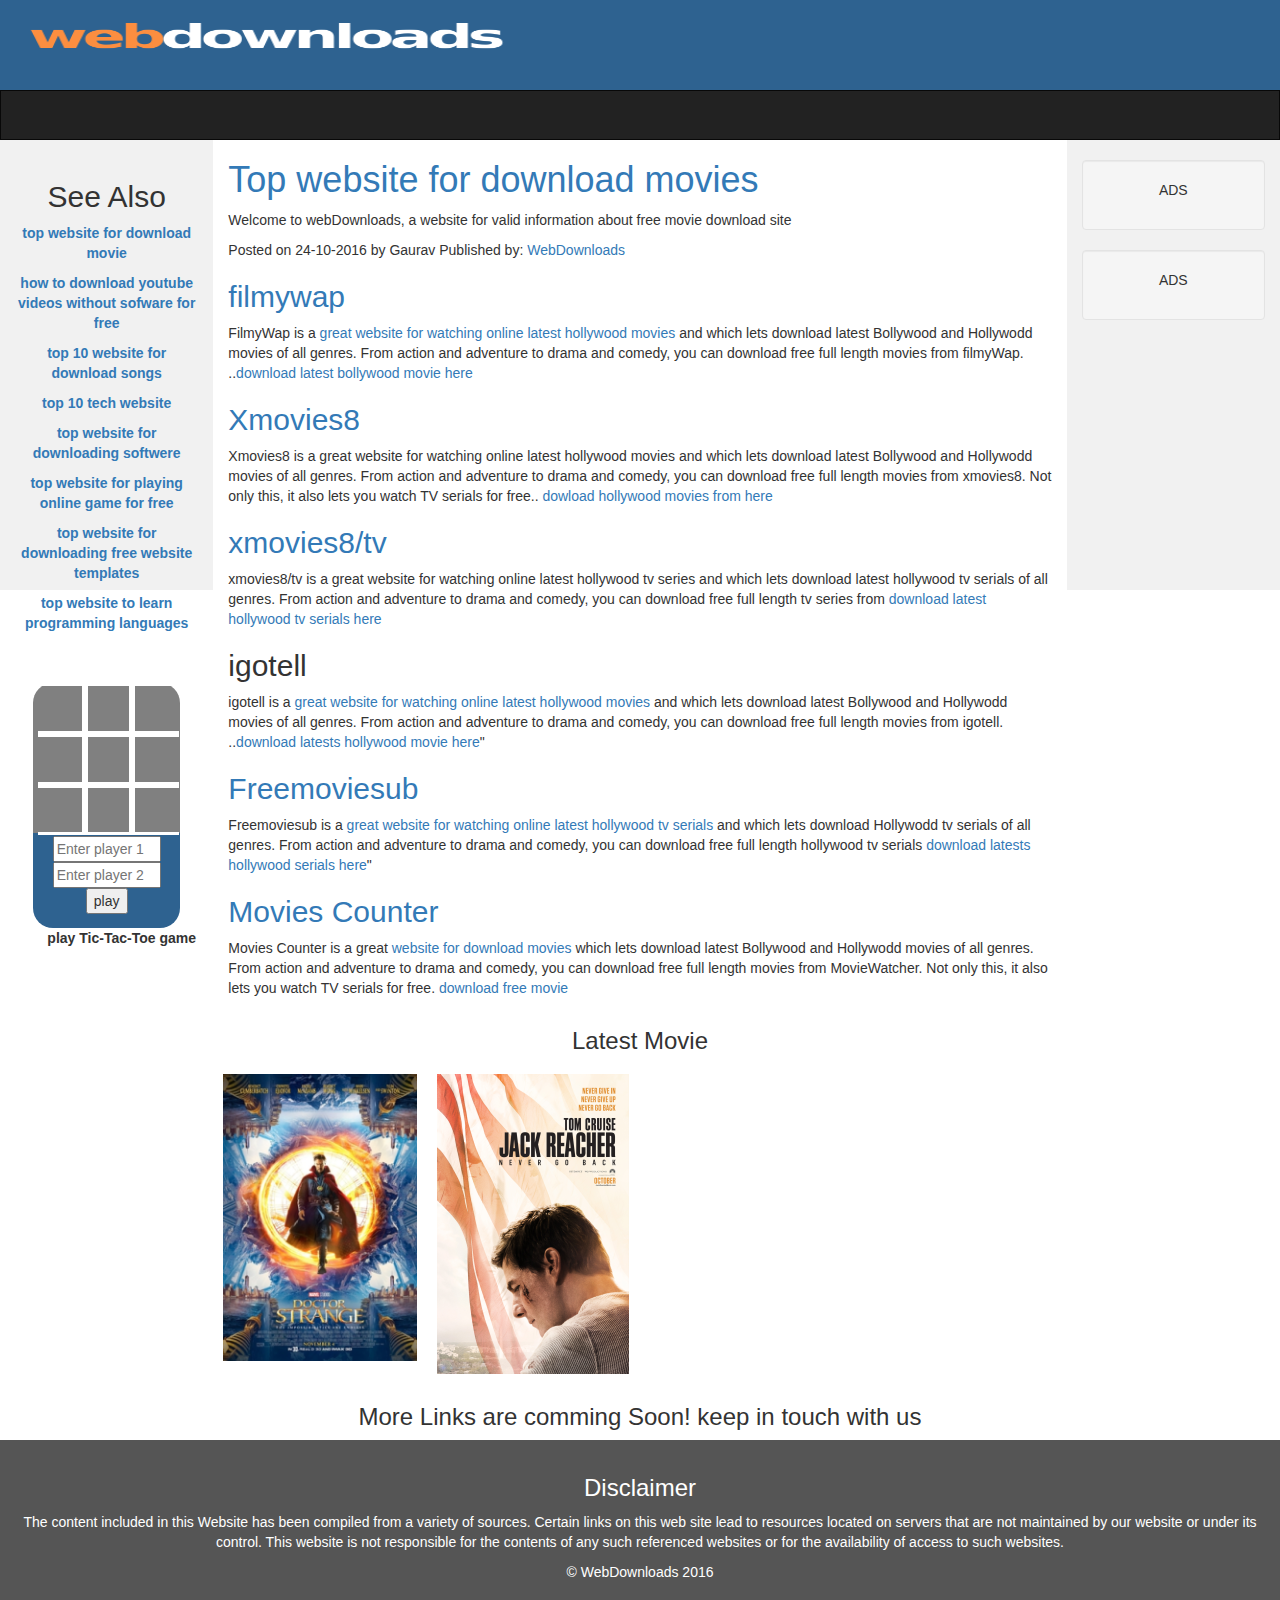
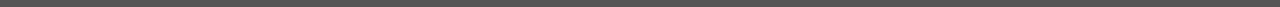
<file: index.html>
<!DOCTYPE html>
<html lang="en">
<head>
<title>Bootstrap Example</title>
<meta charset="utf-8">
<meta name="viewport" content="width=device-width, initial-scale=1">
<link rel="stylesheet" href="bootstrap.min.css">
<link rel="stylesheet" href="game.css">
<script
	src="https://ajax.googleapis.com/ajax/libs/jquery/3.1.1/jquery.min.js"></script>
<script
	src="https://maxcdn.bootstrapcdn.com/bootstrap/3.3.7/js/bootstrap.min.js"></script>

<script type="text/javascript" src="jquery-1.11.0.js"></script>
<script src="game.js" type="text/javascript"></script>
</head>
<body>

	<div class="container-fluid"
		style="background-color: #2E6290; color: #fff; height: 90px;">
		<a href="index.html"><img src="wds.png"
			/style="height: 65%; width: 40%; padding-top: 20px; margin-bottom: -3px;"></a>

	</div>
		<nav class="navbar navbar-inverse">
  <div class="container-fluid">
    <div class="navbar-header">
     <!-- <button type="button" class="navbar-toggle" data-toggle="collapse" data-target="#myNavbar">
        <span class="icon-bar"></span>
        <span class="icon-bar"></span>
        <span class="icon-bar"></span>                        
      </button>
      <a class="navbar-brand" href="#">Logo</a>
    </div>
    <div class="collapse navbar-collapse" id="myNavbar">
      <ul class="nav navbar-nav">
        <li class="active"><a href="#">Home</a></li>
        <li><a href="#">About</a></li>
        <li><a href="#">Projects</a></li>
        <li><a href="#">Contact</a></li>
      </ul>
      <ul class="nav navbar-nav navbar-right">
        <li><a href="#"><span class="glyphicon glyphicon-log-in"></span> Login</a></li>
      </ul>
    </div>-->
  </div>
</nav>
 <! starting of main content-->
<div class="container-fluid text-center">    
  <div class="row content">
    <div class="col-sm-2 sidenav">
      			<h2>See Also</h2>
    				 <p> <a href="index.html"><b>top website for download movie</b></a></p>	
                     	   <p> <a href="steps-to-download-youtube-video-without-softwere-free.html"><b>how to download youtube videos without sofware for free</b></a></p>
                            <p> <a href="top-website-for-download-mp3-songs.html"><b>top 10 website for download songs</b></a></p>
                       	    <p><a href="top-tech-website.html"><b>top 10 tech website</b></a></p>
                        <p><a href="top-website-to-download-softwere.html"><b>top website for downloading softwere </b></a></p>
			     <p>  <a href="top website-for-playing-online-game-for-free.html"><b>top website for playing online game for free</b></a></p>
			 <p><a href="top-websites-for-free-website-templates.html"><b>top website for downloading free website templates</b></a></p>
                        	<p><a href="top-website-to-learn-programming-languages-like-c-c++-java-python-etc.html"><b>top website to learn programming languages</b></a></p>
                        

	<div id="game-wrap">


					<div class="row1">
						<div class="col1"></div>
						<div class="col1"></div>
						<div class="col1"></div>
					</div>

					<div class="row1">
						<div class="col1"></div>
						<div class="col1"></div>
						<div class="col1"></div>
					</div>

					<div class="row1">
						<div class="col1"></div>
						<div class="col1"></div>
						<div class="col1"></div>
					</div>

				</div>

				<div id="panel">
					<input type="text" id="player-1-inp" placeholder="Enter player 1"
						size="10"> <input type="text" id="player-2-inp"
						placeholder="Enter player 2" size="10"> <input
						type="button" id="playButton" value="play">
					<h1 id="board"></h1>
				</div>
				<p style="margin-left: 30px; font-weight: bold;">play
					Tic-Tac-Toe game
				<p>




    </div>
   

<!--main body-->



 <div class="col-sm-8 text-left"> 
    		<h1><a href="http://www.websearchdownloads.com">Top website for download movies</a></h1>
	    <article>
		
          <p> Welcome to webDownloads, a website for valid information about 
free movie download site</p>
           		
			
			
			<div>Posted on  24-10-2016 by Gaurav
            
         Published by:
        
            <a  href='http://www.websearchdownloads.com/'>WebDownloads</a>
        </div>

            	
		</article>
	
		<article class="expanded">
			<h2><a href="http://filmy-wap.com/" target="_blank" rel="nofollow">filmywap</a></h2>

<p>FilmyWap is a <a href="http://www.websearchdownloads.com/"> great website for watching online latest hollywood movies</a> and which lets download latest Bollywood and Hollywodd movies of all genres. From action and adventure to drama and comedy, you can 
download free full length movies from filmyWap. ..<a href="http://filmy-wap.com/" target="_blank" rel="nofollow">download latest bollywood movie here</a></p>

			
<h2><a href="https://xmovies8.org/" target="_blank" rel="nofollow">Xmovies8</a></h2>

<p>Xmovies8 is a great website for 
watching online latest hollywood movies and which lets download latest Bollywood and Hollywodd movies of all genres. From action and adventure to drama and comedy, you can download free full length movies from xmovies8. Not only this, it also lets you watch TV serials for free..
<a href="https://xmovies8.org/" target="_blank" rel="nofollow">dowload hollywood movies from here</a></p>

			
			<h2><a href="http://xmovies8.tv/" target="_blank" rel="nofollow">xmovies8/tv</a></h2>

<p > xmovies8/tv is a great website for watching online latest hollywood tv series  and which lets 
download latest  hollywood tv serials of all genres. From action and adventure to drama and comedy, you can download free full length tv series from <a href="http://xmovies8.tv/" target="_blank" rel="nofollow">download latest hollywood tv serials here</a> </p>
<h2>igotell</h2>

<p>igotell is a <a href="http://www.websearchdownloads.com/"> great website for watching online latest hollywood movies</a> and which lets download latest Bollywood and Hollywodd movies of all genres. From action and adventure to drama and comedy, you can download free full length movies from igotell. ..<a href="http://www.igotell.com/" target="_blank" rel="nofollow">download latests hollywood movie here</a>"</p>
			<h2><a href="http://www.freemoviesub.com/" target="_blank" rel="nofollow">Freemoviesub</a></h2>

<p>Freemoviesub is a <a href="http://www.websearchdownloads.com/"> great website for watching online latest hollywood tv serials</a> and which lets download Hollywodd  tv serials of all genres. From action and adventure to drama and comedy, you can download free full length hollywood tv serials <a href="http://www.freemoviesub.com/" target="_blank" rel="nofollow">download latests hollywood serials here</a>"</p>
			<h2> <a href="http://www.moviescounter.in/" target="_blank" rel="nofollow">Movies Counter</a></h2>

			
            <p>Movies Counter is a great 
<a href="http://www.websearchdownloads.com/">website for download movies</a> which lets 
download latest Bollywood and Hollywodd movies of all genres. From action and adventure to drama and comedy, you can download free full length movies from MovieWatcher. Not only this, it also lets you watch TV serials for free. <a href="http://www.moviescounter.in/" target="_blank" rel="nofollow">download free movie</a></p>

				
<! ending of main content>
		<! for using advert-->

			<div class="row">
			<div class="text-center"><h3>Latest Movie</h3></div>	

				<div class="col-xs-12 col-sm-6 col-md-3 padd">
						<div class="hovereffect">
							<img class="img-responsive center-block " src="Ds.png" alt="">
							<div class="overlay">

								<a class="info" href="http://xmovies8.tv/movie/doctor-strange-2016-161102.60296/watching.html" target="_blank" rel="nofollow">Watch Dr.Strange Movie</a>
							</div>
						</div>
					</div>

					<div class="col-xs-12 col-sm-6 col-md-3 padd">
						<div class="hovereffect">
							<img class="img-responsive center-block " src="jr.png" alt="">
							<div class="overlay">

								<a class="info"href="http://xmovies8.tv/movie/jack-reacher-never-go-back-2016-161102.23708/watching.html" target="_blank" rel="nofollow">Watch Jack Reacher movie</a>
							</div>
						</div>
					</div>
			</div>

			<!--	<div class="row">	

			<div class="col-xs-12 col-sm-6 col-md-3 padd">
						<div class="hovereffect">
							<img class="img-responsive center-block " src="Ds.png" alt="">
							<div class="overlay">

								<a class="info" href="#">Play</a>
							</div>
						</div>
					</div>

					<div class="col-xs-12 col-sm-6 col-md-3 padd">
						<div class="hovereffect">
							<img class="img-responsive center-block " src="Ds.png" alt="">
							<div class="overlay">

								<a class="info" href="#">Play</a>
							</div>
						</div>
					</div>
			</div>-->
		<! end of  using advert-->
<div class="text-center"><h3>More Links are comming Soon! keep in touch with us</h3></div>	


    </div>
	<! staring sidenav bar -->
    <div class="col-sm-2 sidenav">
      <div class="well">
        <p>ADS</p>
      </div>
      <div class="well">
        <p>ADS</p>
      </div>
    </div>
	<!ending of side nav bar-->
  </div>
</div>
<!ending of main content-->
<footer class="container-fluid text-center">
  <h3>Disclaimer</h3>
		<p>The content included in this Website has been compiled from a
			variety of sources. Certain links on this web site lead to resources
			located on servers that are not maintained by our website or under
			its control. This website is not responsible for the contents of any
			such referenced websites or for the availability of access to such
			websites.</p>


		<p>&copy; WebDownloads 2016</p>
</footer>

</body>
</html>
</file>
<file: game.css>
/* Remove the navbar's default margin-bottom and rounded borders */
.navbar {
	margin-bottom: 0;
	border-radius: 0;
}

/* Set height of the grid so .sidenav can be 100% (adjust as needed) */
.row.content {
	height: 450px
}

/* Set gray background color and 100% height */
.sidenav {
	padding-top: 20px;
	background-color: #f1f1f1;
	height: 100%;
}

/* Set black background color, white text and some padding */
footer {
	background-color: #555;
	color: white;
	padding: 15px;
}

/* On small screens, set height to 'auto' for sidenav and grid */
@media screen and (max-width: 767px) {
	.sidenav {
		height: auto;
		padding: 15px;
	}
	.row.content {
		height: auto;
	}
}

#game-wrap {
	width: 80%;
	height: 10.70em;
	margin: 0 auto;
	background: gray;
	margin-top: 50px;
	border-left: 5px solid gray;
	border-top-right-radius: 20px;
	border-top-left-radius: 20px;
}

.row1 {
	width: 110%;
	height: 30%;
}

.col1 {
	width: 30%;
	height: 113%;
	border: 3px solid white;
	float: left;
	text-align: center;
	font-size: 2.85em;
	font-family: helvetica;
	color: white;
	cursor: pointer;
}

.matched {
	color: maroon;
}

.player-1-color {
	color: maroon;
}

.col1:nth-child(1) {
	border-left: none;
}

.col1:nth-child(3) {
	border-right: none;
}

.row1:nth-child(1) .col {
	border-top: none;
	margin-top: 3px;
}

.row1:nth-child(3) .col {
	border-bottom: none;
	margin-bottom: 3px;
}

#panel {
	width: 80%;
	padding: 0.25em;
	margin: auto;
	background: #2E6290;
	border-bottom-right-radius: 20px;
	border-bottom-left-radius: 20px;
}

#board {
	font-size: 25px;
	font-family: helvetica;
	color: whitesmoke;
	margin-top: 10px;
}
</file>
